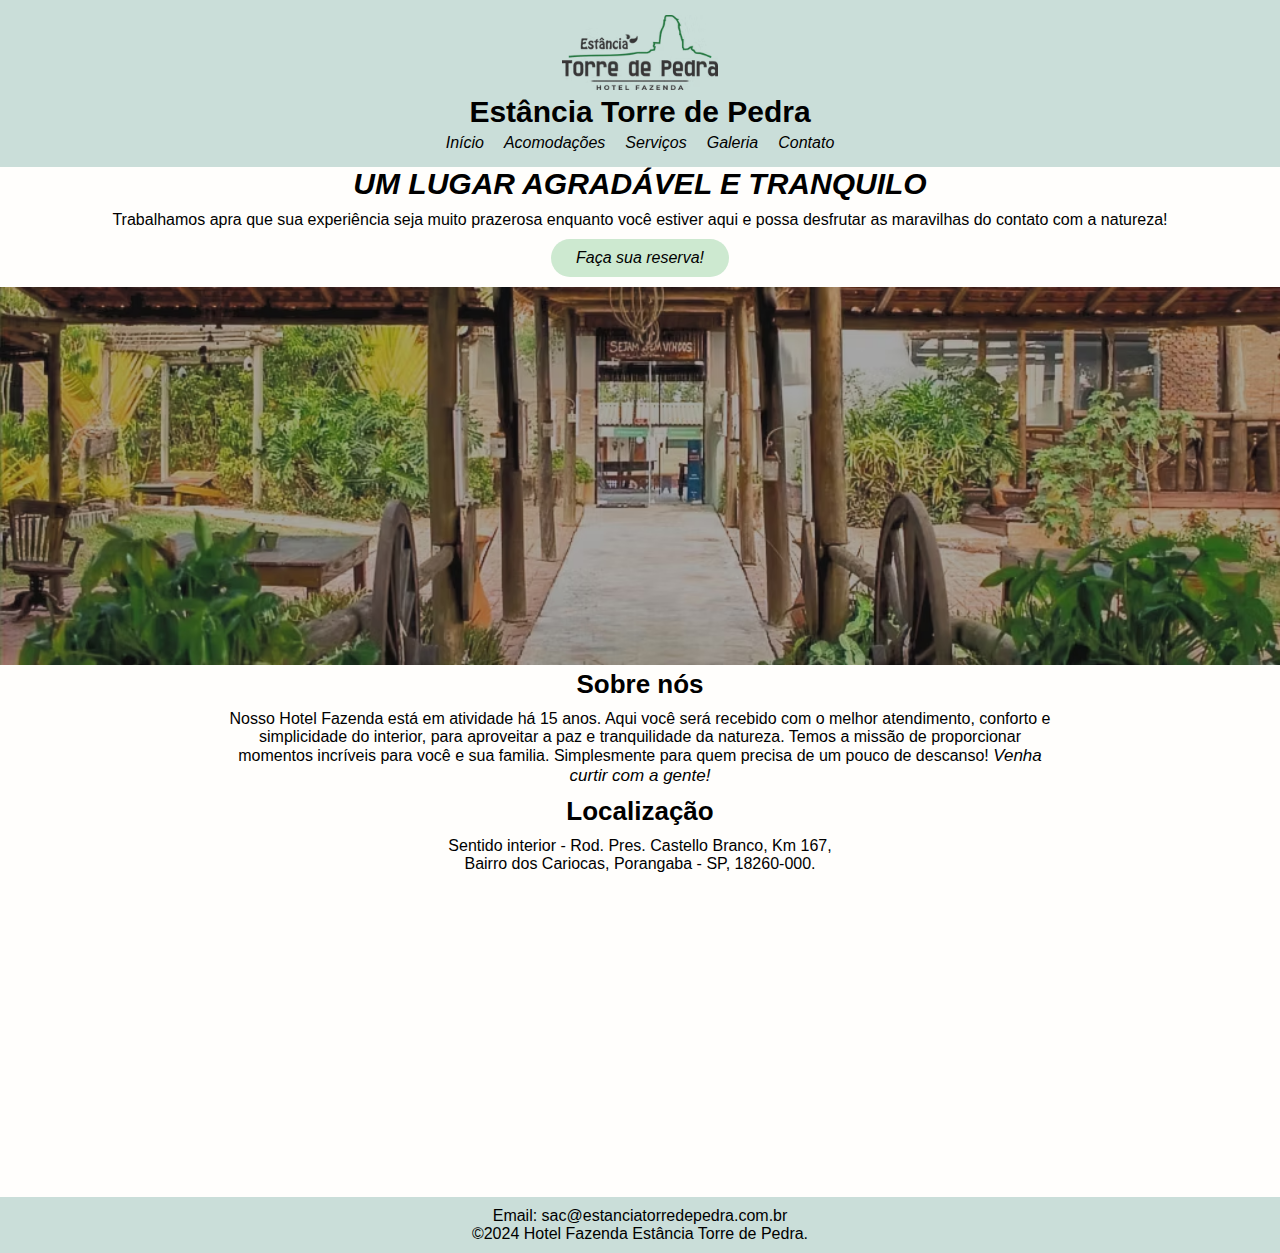
<file: index.html>
<!DOCTYPE html>
<html lang="en">

<head>
    <meta charset="UTF-8">
    <meta name="viewport" content="width=device-width, initial-scale=1.0">
    <link rel="stylesheet" href="/css/index.css">
    <title>Estância Torre de Pedra</title>
</head>

<body>
    <header>
        <img src="/images/logo.png" alt="Logo">
        <h1>Estância Torre de Pedra</h1>
        <nav>
            <ul class="menu">
                <li><a href="index.html">Início</a></li>
                <li><a href="/html/acomodacoes.html">Acomodações</a></li>
                <li><a href="/html/servicos.html">Serviços</a></sli>
                <li><a href="/html/galeria.html">Galeria</a></li>
                <li><a href="/html/contato.html">Contato</a></li>
            </ul>
        </nav>
    </header>
    <main>
        <div class="reservar">
            <h1>UM LUGAR AGRADÁVEL E TRANQUILO</h1>
            <p>Trabalhamos apra que sua experiência seja muito prazerosa enquanto você estiver aqui e possa desfrutar
                as maravilhas do contato com a natureza!</p>
            <a href="#">Faça sua reserva!</a>
        </div>
        <div class="background">
            <img src="/images/background.avif" alt="background">
        </div>

        <div class="sobre">
            <h2>Sobre nós</h2>
            <p>Nosso Hotel Fazenda está em atividade há 15 anos. Aqui você será recebido com o melhor atendimento, conforto e simplicidade do interior, para aproveitar a paz e tranquilidade da natureza. Temos a missão de proporcionar momentos incríveis para você e sua familia. Simplesmente para quem precisa de um pouco de descanso! <span>Venha curtir com a gente!</span></p>
        </div>

        <div class="local">
            <h2>Localização</h2>
            <p>Sentido interior - Rod. Pres. Castello Branco, Km 167,<br> Bairro dos Cariocas, Porangaba - SP, 18260-000.</p>
            <iframe src="https://www.google.com/maps/embed?pb=!1m18!1m12!1m3!1d49334.55550784034!2d-48.175286860450264!3d-23.2135092941636!2m3!1f0!2f0!3f0!3m2!1i1024!2i768!4f13.1!3m3!1m2!1s0x94c68ed66f34af43%3A0x870a0d5b8679ecce!2sHotel%20Fazenda%20Est%C3%A2ncia%20Torre%20de%20Pedra!5e0!3m2!1spt-PT!2sbr!4v1746315863728!5m2!1spt-PT!2sbr" width="400" height="250" style="border:0;" allowfullscreen="" loading="lazy" referrerpolicy="no-referrer-when-downgrade"></iframe>
        </div>
    </main>

    <footer>
        <p>Email: sac@estanciatorredepedra.com.br<br>©2024 Hotel Fazenda Estância Torre de Pedra.</p>
    </footer>
</body>

</html>
</file>
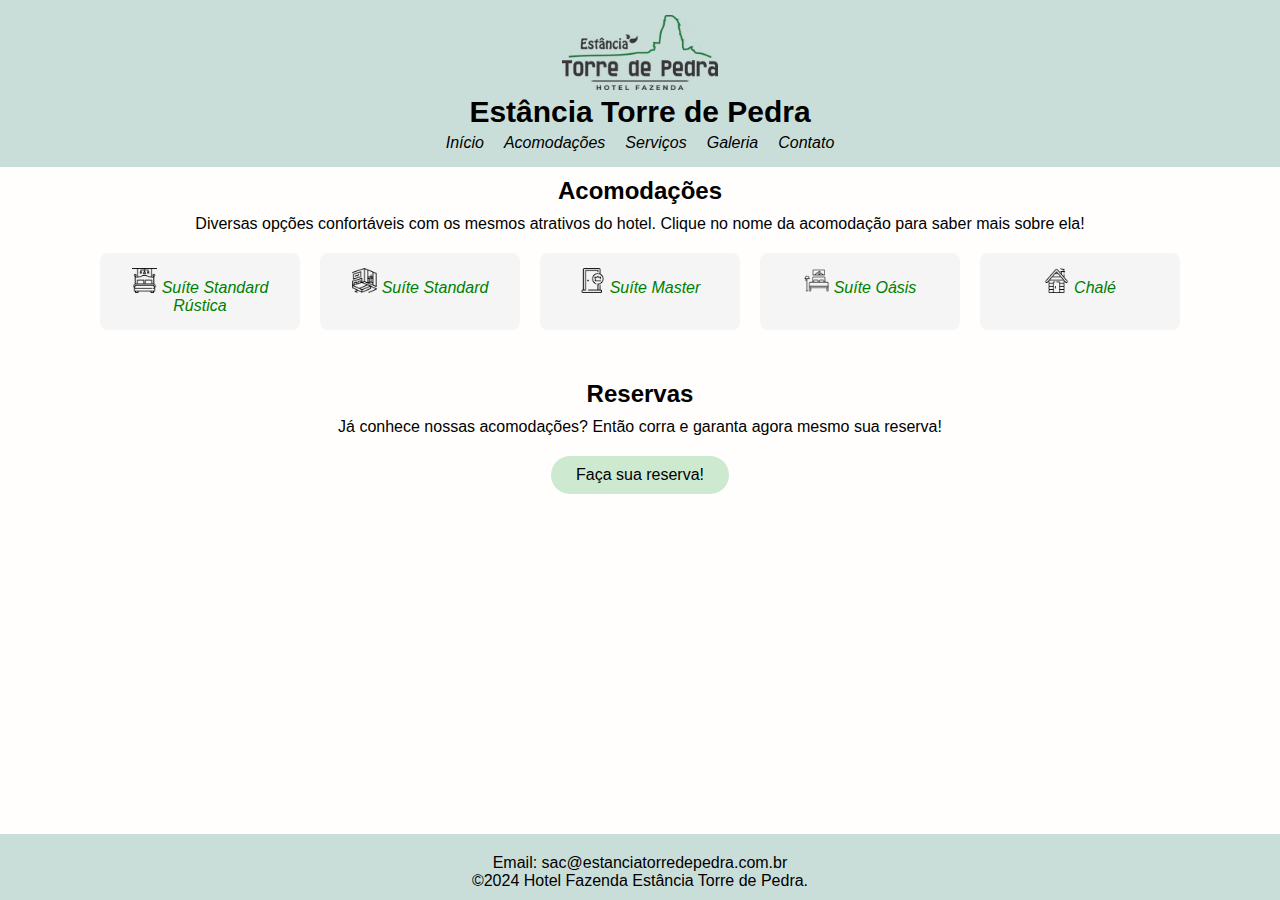
<file: html/acomodacoes.html>
<!DOCTYPE html>
<html lang="en">
<head>
    <meta charset="UTF-8">
    <meta name="viewport" content="width=device-width, initial-scale=1.0">
    <link rel="stylesheet" href="/css/acomodacoes.css">
    <title>Acomodações</title>
</head>
<body>
    <header>
        <img src="/images/logo.png" alt="Logo">
        <h1>Estância Torre de Pedra</h1>
        <nav>
            <ul class="menu">
                <li><a href="/index.html">Início</a></li>
                <li><a href="/html/acomodacoes.html">Acomodações</a></li>
                <li><a href="/html/servicos.html">Serviços</a></sli>
                <li><a href="/html/galeria.html">Galeria</a></li>
                <li><a href="/html/contato.html">Contato</a></li>
            </ul>
        </nav>
    </header>
    <main>
        <div class="acomodacoes">
            <h2>Acomodações</h2>
            <p>Diversas opções confortáveis com os mesmos atrativos do hotel. Clique no nome da acomodação para saber
                mais sobre ela!</p>
            <ul>
                
                <li><a href="/html/suites/ssr.html"><img src="/images/ssrlogo.png" alt="">Suíte Standard Rústica</a></li>
                <li><a href="/html/suites/ss.html"><img src="/images/sslogo.png" alt="">Suíte Standard</a></li>
                <li><a href="/html/suites/sm.html"><img src="/images/master.png" alt="">Suíte Master</a></li>
                <li><a href="/html/suites/so.html"><img src="/images/sologo.png" alt="">Suíte Oásis</a></li>
                <li><a href="/html/suites/chale.html"><img src="/images/chalelogo.png" alt="">Chalé</a></li>
            </ul>
        </div>
        <div class="reservar">
            <h1>Reservas</h1>
            <p>Já conhece nossas acomodações? Então corra e garanta agora mesmo sua reserva!</p>
            <div class="botao">
                <a href="/html/contato.html">Faça sua reserva!</a>
            </div>
        </div>
    </main>
    <footer>
        <p>Email: sac@estanciatorredepedra.com.br<br>©2024 Hotel Fazenda Estância Torre de Pedra.</p>
    </footer>
</body>
</html>
</file>
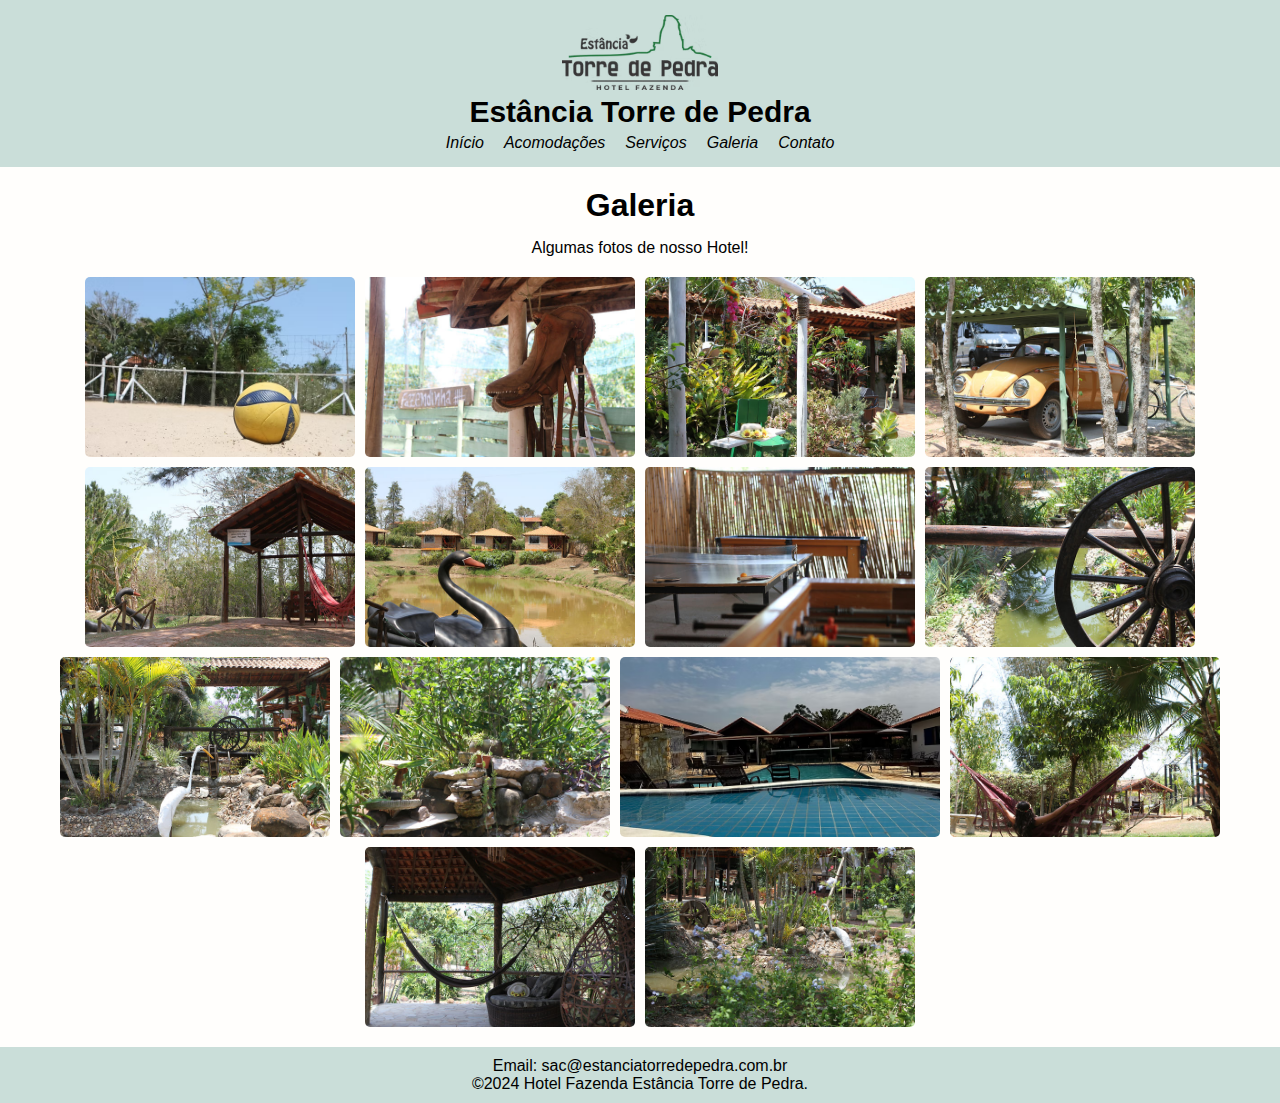
<file: html/galeria.html>
<!DOCTYPE html>
<html lang="en">

<head>
    <meta charset="UTF-8">
    <meta name="viewport" content="width=device-width, initial-scale=1.0">
    <link rel="stylesheet" href="/css/galeira.css">
    <title>Galeria</title>
</head>

<body>
    <header>
        <img src="/images/logo.png" alt="Logo">
        <h1>Estância Torre de Pedra</h1>
        <nav>
            <ul class="menu">
                <li><a href="/index.html">Início</a></li>
                <li><a href="/html/acomodacoes.html">Acomodações</a></li>
                <li><a href="/html/servicos.html">Serviços</a></sli>
                <li><a href="/html/galeria.html">Galeria</a></li>
                <li><a href="/html/contato.html">Contato</a></li>
            </ul>
        </nav>
    </header>
    <main>
        <h1>Galeria</h1>
        <p>Algumas fotos de nosso Hotel!</p>
        <div class="img">
            <img src="/images/volei.avif" alt="#">
            <img src="/images/fazenda.jpg" alt="#">
            <img src="/images/flor.jpg" alt="#">
            <img src="/images/fuca.jpg" alt="#">
            <img src="/images/gansao.jpg" alt="#">
            <img src="/images/ganso.jpg" alt="#">
            <img src="/images/jogos.jpg" alt="#">
            <img src="/images/lago.jpg" alt="#">
            <img src="/images/pato.jpg" alt="#">
            <img src="/images/pedra.jpg" alt="#">
            <img src="/images/piscina.avif" alt="#">
            <img src="/images/rede.jpg" alt="#">
            <img src="/images/redebanco.jpg" alt="#">
            <img src="/images/rio.jpg" alt="#">
        </div>
    </main>

    <footer>
        <p>Email: sac@estanciatorredepedra.com.br<br>©2024 Hotel Fazenda Estância Torre de Pedra.</p>
    </footer>
</body>

</html>
</file>
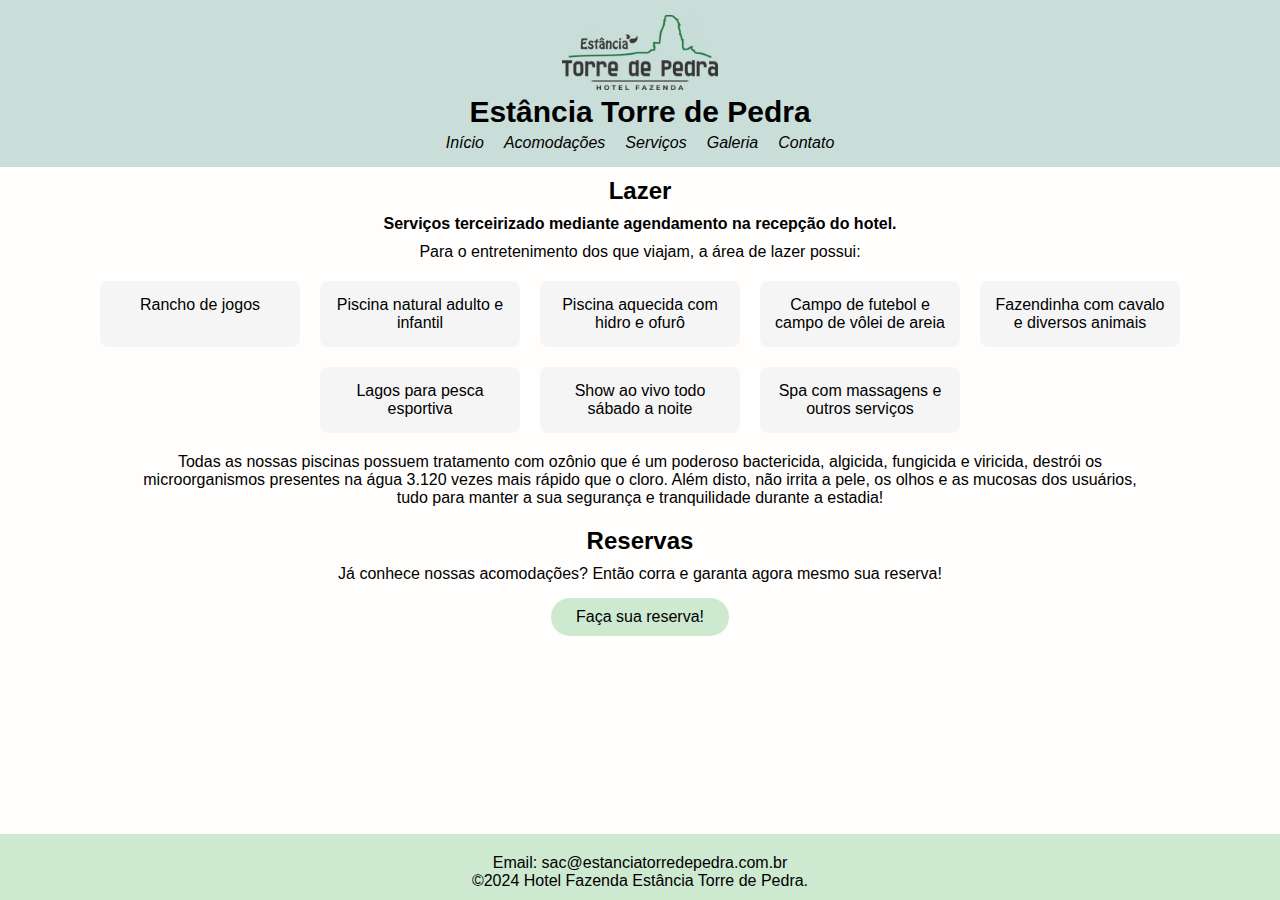
<file: html/servicos.html>
<!DOCTYPE html>
<html lang="en">
<head>
    <meta charset="UTF-8">
    <meta name="viewport" content="width=device-width, initial-scale=1.0">
    <link rel="stylesheet" href="/css/servicos.css">
    <title>Serviços</title>
</head>
<body>
    <header>
        <img src="/images/logo.png" alt="Logo">
        <h1>Estância Torre de Pedra</h1>
        <nav>
            <ul class="menu">
                <li><a href="/index.html">Início</a></li>
                <li><a href="/html/acomodacoes.html">Acomodações</a></li>
                <li><a href="/html/servicos.html">Serviços</a></sli>
                <li><a href="/html/galeria.html">Galeria</a></li>
                <li><a href="/html/contato.html">Contato</a></li>
            </ul>
        </nav>
    </header>
    <main>
        <div class="lazer">
            <h2>Lazer</h2>
            <h4>Serviços terceirizado mediante agendamento na recepção do hotel.</h4>
            <p>Para o entretenimento dos que viajam, a área de lazer possui:</p>
            <ul>
                <li>Rancho de jogos</li>
                <li>Piscina natural adulto e infantil</li>
                <li>Piscina aquecida com hidro e ofurô</li>
                <li>Campo de futebol e campo de vôlei de areia</li>
                <li>Fazendinha com cavalo e diversos animais</li>
                <li>Lagos para pesca esportiva</li>
                <li>Show ao vivo todo sábado a noite</li>
                <li>Spa com massagens e outros serviços</li>
            </ul>

            <div class="obs">
                <p>Todas as nossas piscinas possuem tratamento com ozônio que é um poderoso bactericida, algicida,
                fungicida e viricida, destrói os microorganismos presentes na água 3.120 vezes mais rápido que o
                cloro. Além disto, não irrita a pele, os olhos e as mucosas dos usuários, tudo para manter a sua
                segurança e tranquilidade durante a estadia!</p>
            </div>
        </div>
        <div class="reservar">
            <h1>Reservas</h1>
            <p>Já conhece nossas acomodações? Então corra e garanta agora mesmo sua reserva!</p>
            <div class="botao">
                <a href="/html/contato.html">Faça sua reserva!</a>
            </div>
        </div>
    </main>
    <footer>
        <p>Email: sac@estanciatorredepedra.com.br<br>©2024 Hotel Fazenda Estância Torre de Pedra.</p>
    </footer>
</body>
</html>
</file>
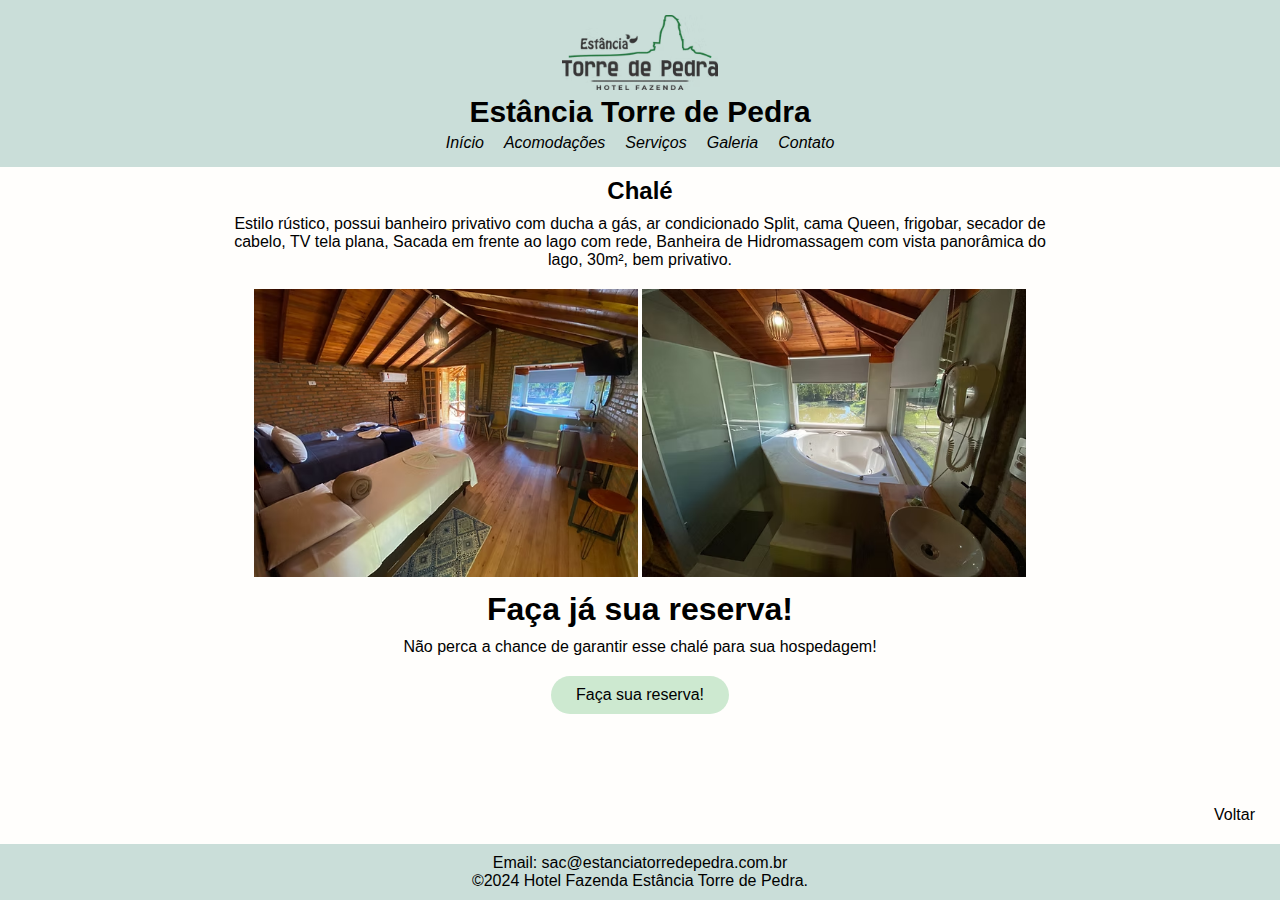
<file: html/suites/chale.html>
<!DOCTYPE html>
<html lang="en">

<head>
    <meta charset="UTF-8">
    <meta name="viewport" content="width=device-width, initial-scale=1.0">
    <link rel="stylesheet" href="/css/suites.css">
    <title>Chalé</title>
</head>

<body>
    <header>
        <img src="/images/logo.avif" alt="Logo">
        <h1>Estância Torre de Pedra</h1>
        <nav>
            <ul class="menu">
                <li><a href="/index.html">Início</a></li>
                <li><a href="/html/acomodacoes.html">Acomodações</a></li>
                <li><a href="/html/servicos.html">Serviços</a></li>
                <li><a href="/html/galeria.html">Galeria</a></li>
                <li><a href="/html/contato.html">Contato</a></li>
            </ul>
        </nav>
    </header>
    <main>
    <div class="suite">
        <h2>Chalé</h2>
        <p>Estilo rústico, possui banheiro privativo com ducha a gás, ar condicionado Split, cama Queen, frigobar,
            secador de cabelo, TV tela plana, Sacada em frente ao lago com rede, Banheira de Hidromassagem com vista
            panorâmica do lago, 30m², bem privativo.</p>
        <div class="img">
            <img src="/images/chale.avif" alt="chale">
            <img src="/images/chale2.avif" alt="chale">
        </div>
    </div>
    <div class="reservar">
        <h1>Faça já sua reserva!</h1>
        <p>Não perca a chance de garantir esse chalé para sua hospedagem!</p>
        <div class="botao">
            <a href="/html/contato.html">Faça sua reserva!</a>
        </div>
    </div>
    </main>
    <div class="voltar"><a href="/html/acomodacoes.html">Voltar</a></div>
    <footer>
        <p>Email: sac@estanciatorredepedra.com.br<br>©2024 Hotel Fazenda Estância Torre de Pedra.</p>
    </footer>
</body>

</html>
</file>
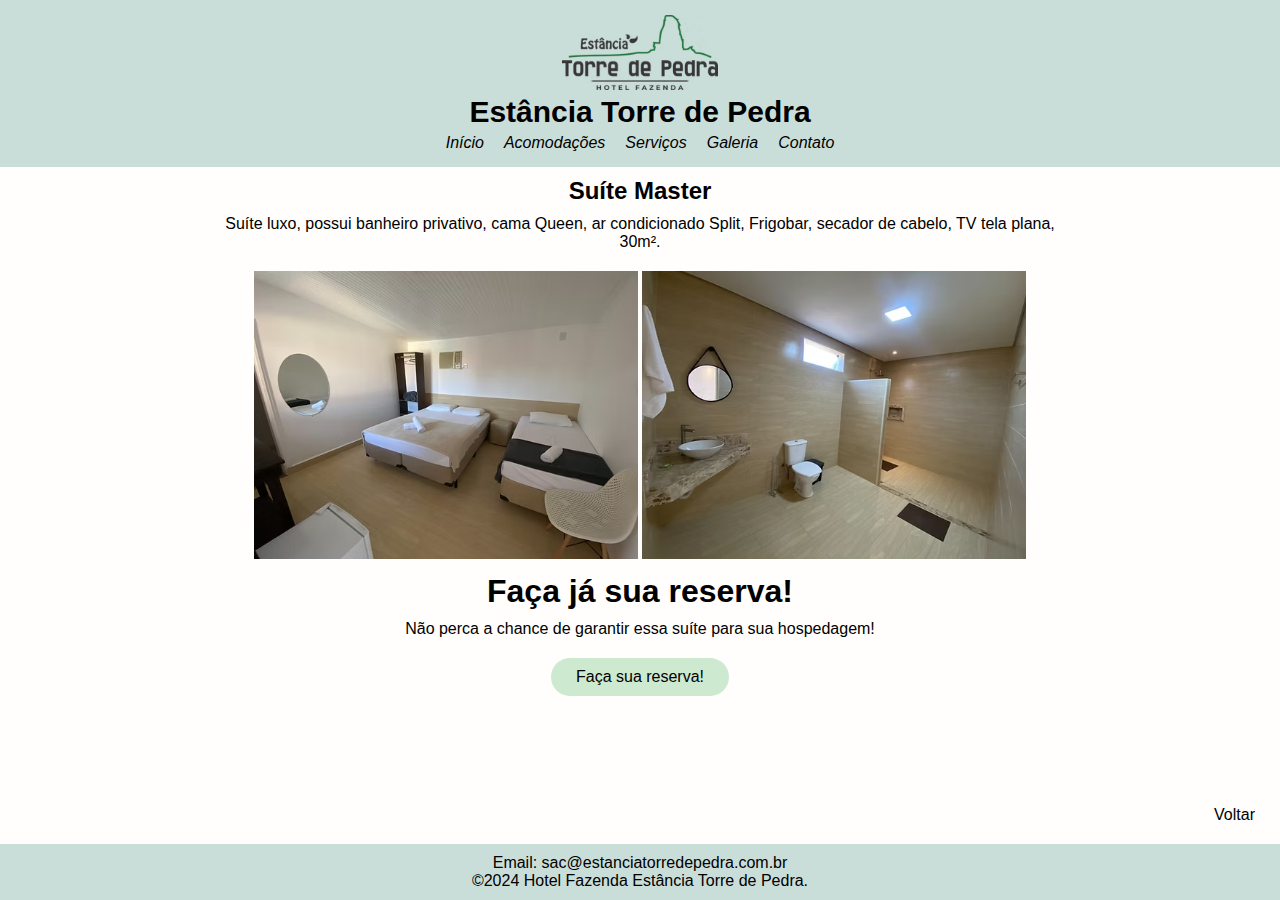
<file: html/suites/sm.html>
<!DOCTYPE html>
<html lang="en">

<head>
    <meta charset="UTF-8">
    <meta name="viewport" content="width=device-width, initial-scale=1.0">
    <link rel="stylesheet" href="/css/suites.css">
    <title>Suíte Master</title>
</head>

<body>
    <header>
        <img src="/images/logo.avif" alt="Logo">
        <h1>Estância Torre de Pedra</h1>
        <nav>
            <ul class="menu">
                <li><a href="/index.html">Início</a></li>
                <li><a href="/html/acomodacoes.html">Acomodações</a></li>
                <li><a href="/html/servicos.html">Serviços</a></li>
                <li><a href="/html/galeria.html">Galeria</a></li>
                <li><a href="/html/contato.html">Contato</a></li>
            </ul>
        </nav>
    </header>
    <main>
    <div class="suite">
        <h2>Suíte Master</h2>
        <p>Suíte luxo, possui banheiro privativo, cama Queen, ar condicionado Split, Frigobar, secador de cabelo, TV
            tela plana, 30m².</p>
        <div class="img">
            <img src="/images/sm.avif" alt="sm">
            <img src="/images/sm2.avif" alt="sm">
        </div>
    </div>
    <div class="reservar">
        <h1>Faça já sua reserva!</h1>
        <p>Não perca a chance de garantir essa suíte para sua hospedagem!</p>
        <div class="botao">
            <a href="/html/contato.html">Faça sua reserva!</a>
        </div>
    </div>
</main>
    <div class="voltar"><a href="/html/acomodacoes.html">Voltar</a></div>
    <footer>
        <p>Email: sac@estanciatorredepedra.com.br<br>©2024 Hotel Fazenda Estância Torre de Pedra.</p>
    </footer>
</body>

</html>
</file>
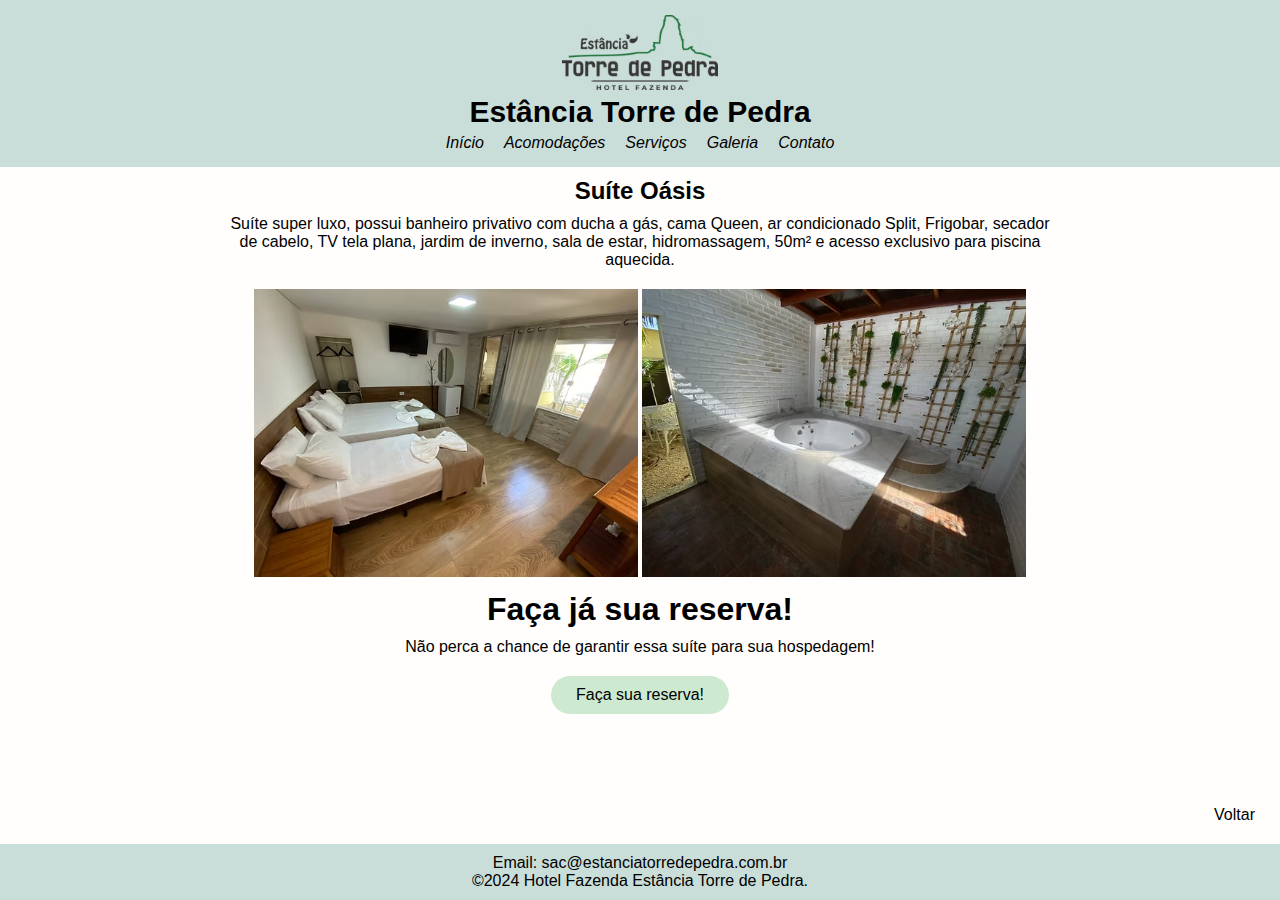
<file: html/suites/so.html>
<!DOCTYPE html>
<html lang="en">

<head>
    <meta charset="UTF-8">
    <meta name="viewport" content="width=device-width, initial-scale=1.0">
    <link rel="stylesheet" href="/css/suites.css">
    <title>Suíte Oásis</title>
</head>

<body>
    <header>
        <img src="/images/logo.avif" alt="Logo">
        <h1>Estância Torre de Pedra</h1>
        <nav>
            <ul class="menu">
                <li><a href="/index.html">Início</a></li>
                <li><a href="/html/acomodacoes.html">Acomodações</a></li>
                <li><a href="/html/servicos.html">Serviços</a></li>
                <li><a href="/html/galeria.html">Galeria</a></li>
                <li><a href="/html/contato.html">Contato</a></li>
            </ul>
        </nav>
    </header>
    <main>
    <div class="suite">
        <h2>Suíte Oásis</h2>
        <p>Suíte super luxo, possui banheiro privativo com ducha a gás, cama Queen, ar condicionado Split, Frigobar,
            secador de cabelo, TV tela plana, jardim de inverno, sala de estar, hidromassagem, 50m² e acesso exclusivo
            para piscina aquecida.</p>
        <div class="img">
            <img src="/images/so.avif" alt="so">
            <img src="/images/so2.avif" alt="so">
        </div>
    </div>

    <div class="reservar">
        <h1>Faça já sua reserva!</h1>
        <p>Não perca a chance de garantir essa suíte para sua hospedagem!</p>
        <div class="botao">
            <a href="/html/contato.html">Faça sua reserva!</a>
        </div>
    </div>
</main>
    <div class="voltar"><a href="/html/acomodacoes.html">Voltar</a></div>

    <footer>
        <p>Email: sac@estanciatorredepedra.com.br<br>©2024 Hotel Fazenda Estância Torre de Pedra.</p>
    </footer>

</body>

</html>
</file>
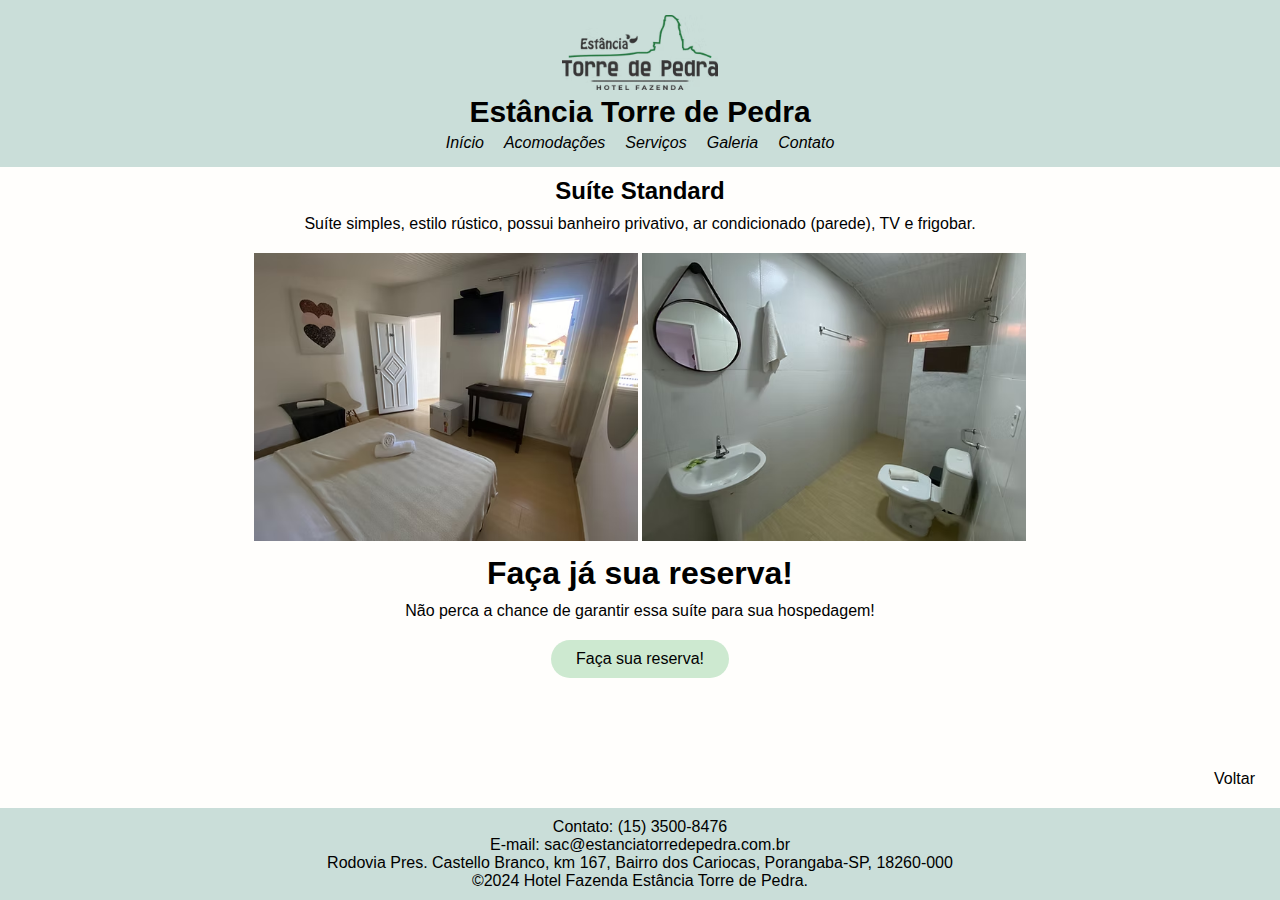
<file: html/suites/ss.html>
<!DOCTYPE html>
<html lang="en">

<head>
    <meta charset="UTF-8">
    <meta name="viewport" content="width=device-width, initial-scale=1.0">
    <link rel="stylesheet" href="/css/suites.css">
    <title>Suíte Standard</title>
</head>

<body>
    <header>
        <img src="/images/logo.avif" alt="Logo">
        <h1>Estância Torre de Pedra</h1>
        <nav>
            <ul class="menu">
                <li><a href="/index.html">Início</a></li>
                <li><a href="/html/acomodacoes.html">Acomodações</a></li>
                <li><a href="/html/servicos.html">Serviços</a></li>
                <li><a href="/html/galeria.html">Galeria</a></li>
                <li><a href="/html/contato.html">Contato</a></li>
            </ul>
        </nav>
    </header>
    <main>
    <div class="suite">
        <h2>Suíte Standard</h2>
        <p>Suíte simples, estilo rústico, possui banheiro privativo, ar condicionado (parede), TV e frigobar.</p>
        <div class="img">
            <img src="/images/ss.avif" alt="ss">
            <img src="/images/ss2.avif" alt="ss">
        </div>
    </div>
    <div class="reservar">
        <h1>Faça já sua reserva!</h1>
        <p>Não perca a chance de garantir essa suíte para sua hospedagem!</p>
        <div class="botao">
            <a href="/html/contato.html">Faça sua reserva!</a>
        </div>
    </div>
</main>
    <div class="voltar"><a href="/html/acomodacoes.html">Voltar</a></div>
    <footer>
        <p>Contato: (15) 3500-8476<br>E-mail: sac@estanciatorredepedra.com.br<br>Rodovia Pres. Castello Branco, km 167,
            Bairro dos Cariocas, Porangaba-SP, 18260-000<br>©2024 Hotel Fazenda Estância Torre de Pedra.</p>
    </footer>
</body>

</html>
</file>
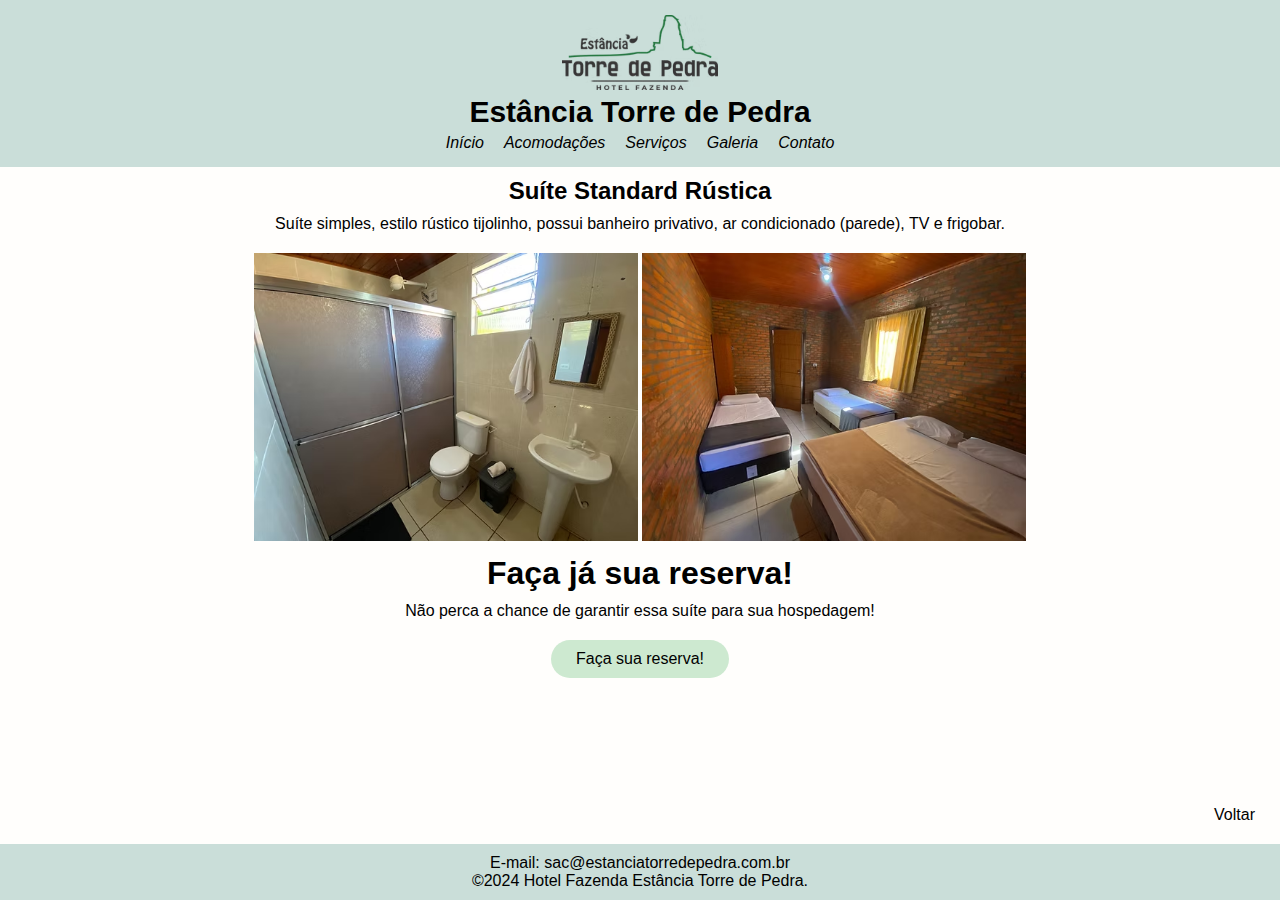
<file: html/suites/ssr.html>
<!DOCTYPE html>
<html lang="en">

<head>
    <meta charset="UTF-8">
    <meta name="viewport" content="width=device-width, initial-scale=1.0">
    <link rel="stylesheet" href="/css/suites.css">
    <title>Suíte Rústica</title>
</head>

<body>
    <header>
        <img src="/images/logo.avif" alt="Logo">
        <h1>Estância Torre de Pedra</h1>
        <nav>
            <ul class="menu">
                <li><a href="/index.html">Início</a></li>
                <li><a href="/html/acomodacoes.html">Acomodações</a></li>
                <li><a href="/html/servicos.html">Serviços</a></li>
                <li><a href="/html/galeria.html">Galeria</a></li>
                <li><a href="/html/contato.html">Contato</a></li>
            </ul>
        </nav>
    </header>
    <main>
    <div class="suite">
        <h2>Suíte Standard Rústica</h2>
        <p>Suíte simples, estilo rústico tijolinho, possui banheiro privativo, ar condicionado (parede), TV e frigobar.
        </p>
        <div class="img">
            <img src="/images/ssr.avif" alt="ssr">
            <img src="/images/ssr_2.avif" alt="ssr">
        </div>
    </div>
    <div class="reservar">
        <h1>Faça já sua reserva!</h1>
        <p>Não perca a chance de garantir essa suíte para sua hospedagem!</p>
        <div class="botao">
            <a href="/html/contato.html">Faça sua reserva!</a>
        </div>
    </div>
</main>
    <div class="voltar"><a href="/html/acomodacoes.html">Voltar</a></div>
    <footer>
        <p>E-mail: sac@estanciatorredepedra.com.br<br>©2024 Hotel Fazenda Estância Torre de Pedra.</p>
    </footer>
</body>

</html>
</file>
<file: css/index.css>
* {
    box-sizing: border-box;
    font-family: 'Segoe UI', sans-serif;
    margin: 0;
    padding: 0;
}
body {
    display: flex;
    flex-direction: column;
    background-color: #fffefc;
}
header {
    position: sticky;
    top: 0;
    background-color: #caded9;
    padding: 15px 0;
    text-align: center;
}
header h1{
    font-size: 30px;
}
header img {
    display: block;
    block-size: 75px;
    margin: 0 auto;
    margin-bottom: 5px;
}
.menu {
    display: flex;
    justify-content: center;
    list-style: none;
    margin-top: 5px;
    gap: 20px;
}
.menu a {
    color: black;
    text-decoration: none;
    font-style: italic;
}
.menu a:hover {
    font-weight: bold;
}
.reservar {
    text-align: center;
}
.reservar h1 {
    margin-bottom: 10px;
    font-size: 30px;
    font-style: oblique;
}
.reservar p {
    margin-bottom: 10px;
}
.reservar a {
    display: inline-block;
    background-color: #cde9d0;
    border-radius: 20px;
    text-decoration: none;
    padding: 10px 25px;
    color: black;
    font-style: italic;
    margin-bottom: 10px;
}
.reservar a:hover {
    padding: 11px 25px;
    font-weight: bold;
    background-color: #aed3b1;
}
.background img {
    width: 100%;
}
.sobre {
    text-align: center;
}
.sobre h2 {
    margin-bottom: 10px;
    font-size: 26px;
}
.sobre p {
    width: 65%;
    margin: 0 auto;
}
.sobre span {
    font-style: italic;
    font-size: 17px;
}

.local {
    text-align: center;
    margin-top: 10px;
}
.local h2 {
    margin-bottom: 10px;
    font-size: 26px;
}
.local p {
    margin-bottom: 10px;
}
.local iframe {
    width: 500px;
    height: 300px;
    border-radius: 8px;
    margin-bottom: 10px;
}
main {
    flex: 1;
}
footer {
    padding: 10px;
    text-align: center;
    background-color: #caded9;
}
</file>
<file: css/acomodacoes.css>
* {
    box-sizing: border-box;
    font-family: 'Segoe UI', sans-serif;
    margin: 0;
    padding: 0;
}
body {
    display: flex;
    flex-direction: column;
    background-color: #fffefc;
    min-height: 100vh;
}
header {
    position: sticky;
    top: 0;
    background-color: #caded9;
    padding: 15px 0;
    text-align: center;
}
header h1{
    font-size: 30px;
}
header img {
    display: block;
    block-size: 75px;
    margin: 0 auto;
    margin-bottom: 5px;
}
.menu {
    display: flex;
    justify-content: center;
    list-style: none;
    margin-top: 5px;
    gap: 20px;
}
.menu a {
    color: black;
    text-decoration: none;
    font-style: italic;
}
.menu a:hover {
    font-weight: bold;
}
.acomodacoes h2, p{
    display: flex;
    text-align: center;
    justify-content: center;
    margin-top: 10px;
}
.acomodacoes li {
    list-style: none;
    background-color: #f5f5f5;
    border-radius: 8px;
    padding: 15px;
    width: 200px;
    text-align: center;
}
.acomodacoes ul{
    display: flex;
    flex-wrap: wrap;
    justify-content: center;
    gap: 20px;
    margin: 20px 0;
}
.acomodacoes a {
    font-style: italic;
    color: green;
    text-decoration: none;
}
.acomodacoes a:hover {
    font-weight: bold;
}
.acomodacoes img {
    margin-right: 5px;
    width: 25px;
    height: 25px;
}
.reservar h1{
    font-size: 24px;
    text-align: center;
    margin-top: 50px;
    margin-bottom: 10px;
}
.reservar p {
    text-align: center;
}
.botao {
    text-align: center;
    margin-top: 20px;
    margin-bottom: 20px;
}
.reservar a {
    color: black;
    background-color: #cde9d0;
    display: inline-block;
    margin-bottom: 10px;
    padding: 10px 25px;
    text-decoration: none;
    border-radius: 20px;
}
.reservar a:hover {
    background-color: #aadaaf;
}
main {
    flex: 1;
}
footer {
    padding: 10px;
    text-align: center;
    background-color: #caded9;
}
</file>
<file: css/galeira.css>
* {
    box-sizing: border-box;
    font-family: 'Segoe UI', sans-serif;
    margin: 0;
    padding: 0;
}
body {
    display: flex;
    flex-direction: column;
    background-color: #fffefc;
    min-height: 100vh;
}
header {
    position: sticky;
    top: 0;
    background-color: #caded9;
    padding: 15px 0;
    text-align: center;
}
header h1{
    font-size: 30px;
}
header img {
    display: block;
    block-size: 75px;
    margin: 0 auto;
    margin-bottom: 5px;
}
.menu {
    display: flex;
    justify-content: center;
    list-style: none;
    margin-top: 5px;
    gap: 20px;
}
.menu a {
    color: black;
    text-decoration: none;
    font-style: italic;
}
.menu a:hover {
    font-weight: bold;
}
main {
    flex: 1;
    padding: 20px 10px;
}
main h1 {
    text-align: center;
    margin-bottom: 15px;
}
main p {
    text-align: center;
    margin-bottom: 20px;
}
.img {
    display: flex;
    flex-wrap: wrap;
    justify-content: center;
    gap: 10px;
    padding: 0 10px;
}
.img img {
    height: 180px;
    object-fit: cover;
    border-radius: 5px;
}
footer {
    padding: 10px;
    text-align: center;
    background-color: #caded9;
}
</file>
<file: css/servicos.css>
* {
    box-sizing: border-box;
    font-family: 'Segoe UI', sans-serif;
    margin: 0;
    padding: 0;
}
body {
    display: flex;
    flex-direction: column;
    background-color: #fffefc;
    min-height: 100vh;
}
header {
    position: sticky;
    top: 0;
    background-color: #caded9;
    padding: 15px 0;
    text-align: center;
}
header h1{
    font-size: 30px;
}
header img {
    display: block;
    block-size: 75px;
    margin: 0 auto;
    margin-bottom: 5px;
}
.menu {
    display: flex;
    justify-content: center;
    list-style: none;
    margin-top: 5px;
    gap: 20px;
}
.menu a {
    color: black;
    text-decoration: none;
    font-style: italic;
}
.menu a:hover {
    font-weight: bold;
}
.lazer h2, h4, p{
    text-align: center;
    margin-top: 10px;
}
.lazer li {
    list-style: none;
    background-color: #f5f5f5;
    border-radius: 8px;
    padding: 15px;
    width: 200px;
    text-align: center;
}
.lazer ul{
    display: flex;
    flex-wrap: wrap;
    justify-content: center;
    gap: 20px;
    margin: 20px 0;
}
.obs p{
    width: 80%;
    margin: 0 auto;
    margin-top: 20px;
    text-align: center;
}
.reservar h1{
    font-size: 24px;
    text-align: center;
    margin-top: 20px;
    margin-bottom: 10px;
}
.reservar p {
    text-align: center;
}
.botao {
    text-align: center;
    margin-top: 15px;
    margin-bottom: 20px;
}
.reservar a {
    color: black;
    background-color: #cde9d0;
    display: inline-block;
    margin-bottom: 10px;
    padding: 10px 25px;
    text-decoration: none;
    border-radius: 20px;
}
.reservar a:hover {
    background-color: #aadaaf;
}
main {
    flex: 1;
}
footer {
    padding: 10px;
    text-align: center;
    background-color: #cde9d0;
}
</file>
<file: css/suites.css>
* {
    box-sizing: border-box;
    font-family: 'Segoe UI', sans-serif;
    margin: 0;
    padding: 0;
}
body {
    display: flex;
    flex-direction: column;
    background-color: #fffefc;
    min-height: 100vh;
}
header {
    position: sticky;
    top: 0;
    background-color: #caded9;
    padding: 15px 0;
    text-align: center;
}
header h1{
    font-size: 30px;
}
header img {
    display: block;
    block-size: 75px;
    margin: 0 auto;
    margin-bottom: 5px;
}
.menu {
    display: flex;
    justify-content: center;
    list-style: none;
    margin-top: 5px;
    gap: 20px;
}
.menu a {
    color: black;
    text-decoration: none;
    font-style: italic;
}
.menu a:hover {
    font-weight: bold;
}
.suite h2{
    text-align: center;
    margin-top: 10px;
    margin-bottom: 10px;
}
.suite p{
    width: 65%;
    margin: 0 auto;
    text-align: center;
    margin-bottom: 20px;
}
.img{
    text-align: center;
}
.img img{
    width: 30%;
}
.reservar h1{
    text-align: center;
    margin-top: 10px;
    margin-bottom: 10px;
}
.reservar p {
    text-align: center;
}
.botao {
    text-align: center;
    margin-top: 20px;
}
.reservar a {
    color: black;
    background-color: #cde9d0;
    display: inline-block;
    margin-bottom: 10px;
    padding: 10px 25px;
    text-decoration: none;
    border-radius: 20px;
}
.reservar a:hover {
    background-color: #aed3b1;
}
.voltar {
    text-align: right;
    margin-bottom: 20px;
    margin-right: 10px;
}
.voltar a {
    color: black;
    padding: 10px 15px;
    text-decoration: none;
}
.voltar a:hover {
   color: #aed3b1;
   font-weight: bold;
}
main {
    flex: 1;
}
footer {
    padding: 10px;
    text-align: center;
    background-color: #caded9;
}
</file>
